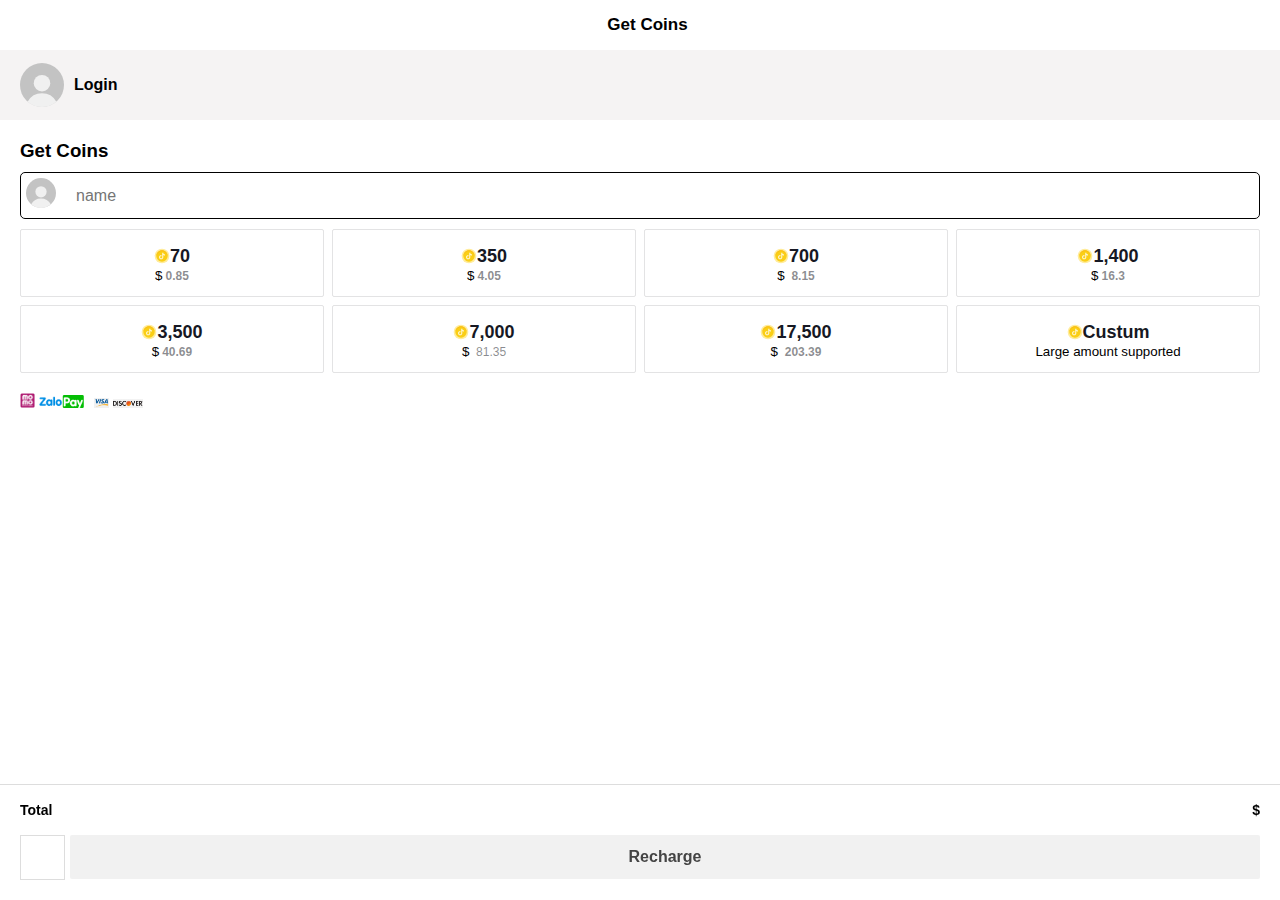
<file: index.html>
<!DOCTYPE html>
<html lang="en">

<head>
    <meta charset="UTF-8">
    <meta http-equiv="X-UA-Compatible" content="IE=edge">
    <meta name="viewport" content="width=device-width, initial-scale=1.0">
    <link rel="stylesheet" href="https://cdnjs.cloudflare.com/ajax/libs/font-awesome/6.1.1/css/all.min.css"
        integrity="sha512-KfkfwYDsLkIlwQp6LFnl8zNdLGxu9YAA1QvwINks4PhcElQSvqcyVLLD9aMhXd13uQjoXtEKNosOWaZqXgel0g=="
        crossorigin="anonymous" referrerpolicy="no-referrer" />
    <script src="https://code.jquery.com/jquery-3.7.0.min.js"
        integrity="sha256-2Pmvv0kuTBOenSvLm6bvfBSSHrUJ+3A7x6P5Ebd07/g=" crossorigin="anonymous"></script>
    <link rel="stylesheet" href="./css/NapXu.css">
    <link rel="stylesheet" href="./css/ThanhCong.css">

    <title>NapXu</title>
</head>
<style>

</style>

<body>
    <div class="NapXu">
        <header class="NapXu_header">

            <i id="NapXu_header-icon" class="fa-solid fa-1x fa-angle-left"></i>

            <h3 class="NapXu_header_h3"> Get Coins</h3>

        </header>
        <div class="NapXu_content">
            <div class="NapXu_content-login">
                <svg class="NapXu_content-login-icon" font-size="44px" viewBox="0 0 48 48" fill="currentColor"
                    xmlns="http://www.w3.org/2000/svg" width="1em" height="1em">
                    <circle cx="24" cy="24" r="24" fill="#C3C3C3"></circle>
                    <circle cx="24" cy="22" r="9" fill="#F0F0F0"></circle>
                    <path fill-rule="evenodd" clip-rule="evenodd"
                        d="M8.28 42.16a18 18 0 0131.37 0A23.9 23.9 0 0123.97 48c-6 0-11.48-2.2-15.69-5.84z"
                        fill="#F0F0F0"></path>
                </svg>
                <div id="login">
                    <p>Login</p>
                </div>
                <div id="logout" class="logout">
                    <div>
                        <div class="log">

                            <div style="margin-left: 10px;">
                                <p>Thai hoc</p>
                                <div>
                                    <svg class="btn-icon" width="1.5em" data-e2e="" height="15.em" viewBox="0 0 48 48"
                                        fill="none" xmlns="http://www.w3.org/2000/svg">
                                        <circle cx="24" cy="24" r="22" fill="#FFEC9B">
                                        </circle>
                                        <circle cx="24" cy="24" r="17" fill="#FACE15"></circle>
                                        <path fill-rule="evenodd" clip-rule="evenodd"
                                            d="M40.9347 25.5C40.9779 25.0058 41 24.5055 41 24C41 14.6112 33.3888 7 24 7C14.6112 7 7 14.6112 7 24C7 24.5055 7.02206 25.0058 7.06527 25.5C7.82466 16.8137 15.1166 10 24 10C32.8834 10 40.1753 16.8137 40.9347 25.5Z"
                                            fill="#FABC15"></path>
                                        <path
                                            d="M33 19C30.2041 19 27.9375 16.7614 27.9375 14H24.5625V27.6111C24.5625 29.2986 23.1774 30.6667 21.4688 30.6667C19.7601 30.6667 18.375 29.2986 18.375 27.6111C18.375 25.9236 19.7601 24.5556 21.4688 24.5556C21.722 24.5556 21.9659 24.5853 22.1981 24.6406C22.2365 24.6497 22.2747 24.6596 22.3125 24.6701V21.2763C22.0358 21.2406 21.7541 21.2222 21.4688 21.2222C17.8962 21.2222 15 24.0826 15 27.6111C15 31.1396 17.8962 34 21.4688 34C25.0413 34 27.9375 31.1396 27.9375 27.6111V20.6673C29.3477 21.7134 31.1005 22.3333 33 22.3333V19Z"
                                            fill="#FEF5CD"></path>
                                    </svg>
                                    <span>0</span>
                                </div>
                            </div>
                            <div id="logout-btn" class="logout-icon">
                                <svg fill="currentColor" viewBox="0 0 48 48" xmlns="http://www.w3.org/2000/svg"
                                    width="1em" height="1em">
                                    <path
                                        d="M34.96 9c1.05 0 1.91.86 1.91 1.92v26.16c0 1.06-.86 1.92-1.91 1.92h-9a.96.96 0 00-.96.96v2.08c0 .53.43.96.96.96H36.2a4.8 4.8 0 004.8-4.8V9.8A4.8 4.8 0 0036.2 5H25.96a.96.96 0 00-.96.96v2.08c0 .53.43.96.96.96h9z">
                                    </path>
                                    <path
                                        d="M12.8 15.65a.96.96 0 011.35 0l1.45 1.42a.96.96 0 01-.02 1.4L11.7 22h17.33c.53 0 .96.43.96.96v2.08c0 .53-.43.96-.96.96H11.71l3.94 4.04c.37.37.37.98-.01 1.35l-1.5 1.46a.96.96 0 01-1.33 0l-8.1-7.91a.96.96 0 010-1.38l8.1-7.9z">
                                    </path>
                                </svg>
                                <p>Logout</p>
                            </div>
                        </div>


                    </div>
                </div>
            </div>
            <div class="NapXu_content-col">

                <h3 class="test">
                    Get Coins
                </h3>
                <div class="others">
                    <svg class="NapXu_content-login-icon" font-size="44px" viewBox="0 0 48 48" fill="currentColor"
                        xmlns="http://www.w3.org/2000/svg" width="1em" height="1em">
                        <circle cx="24" cy="24" r="24" fill="#C3C3C3"></circle>
                        <circle cx="24" cy="22" r="9" fill="#F0F0F0"></circle>
                        <path fill-rule="evenodd" clip-rule="evenodd"
                            d="M8.28 42.16a18 18 0 0131.37 0A23.9 23.9 0 0123.97 48c-6 0-11.48-2.2-15.69-5.84z"
                            fill="#F0F0F0"></path>
                    </svg>
                    <input class="others-input" type="text" placeholder="name">
                </div>
                <div class="NapXu_content-col-button">
                    <ol class="tiktok-coin">
                        <li>
                            <button class="btn" id="btn-coin0">
                                <div class="tiktok-coin-item">
                                    <span class="btnCoin">
                                        <svg class="btn-icon" width="1.5em" data-e2e="" height="15.em"
                                            viewBox="0 0 48 48" fill="none" xmlns="http://www.w3.org/2000/svg">
                                            <circle cx="24" cy="24" r="22" fill="#FFEC9B">
                                            </circle>
                                            <circle cx="24" cy="24" r="17" fill="#FACE15"></circle>
                                            <path fill-rule="evenodd" clip-rule="evenodd"
                                                d="M40.9347 25.5C40.9779 25.0058 41 24.5055 41 24C41 14.6112 33.3888 7 24 7C14.6112 7 7 14.6112 7 24C7 24.5055 7.02206 25.0058 7.06527 25.5C7.82466 16.8137 15.1166 10 24 10C32.8834 10 40.1753 16.8137 40.9347 25.5Z"
                                                fill="#FABC15"></path>
                                            <path
                                                d="M33 19C30.2041 19 27.9375 16.7614 27.9375 14H24.5625V27.6111C24.5625 29.2986 23.1774 30.6667 21.4688 30.6667C19.7601 30.6667 18.375 29.2986 18.375 27.6111C18.375 25.9236 19.7601 24.5556 21.4688 24.5556C21.722 24.5556 21.9659 24.5853 22.1981 24.6406C22.2365 24.6497 22.2747 24.6596 22.3125 24.6701V21.2763C22.0358 21.2406 21.7541 21.2222 21.4688 21.2222C17.8962 21.2222 15 24.0826 15 27.6111C15 31.1396 17.8962 34 21.4688 34C25.0413 34 27.9375 31.1396 27.9375 27.6111V20.6673C29.3477 21.7134 31.1005 22.3333 33 22.3333V19Z"
                                                fill="#FEF5CD"></path>
                                        </svg>
                                    </span>
                                    <span class="coin">70</span>
                                </div>
                                <div> $<span class="money">0.85</span></div>
                            </button>
                        </li>
                        <li> <button class="btn" id="btn-coin1">
                                <div class="tiktok-coin-item">
                                    <span class="btnCoin">
                                        <svg class="btn-icon" width="1.5em" data-e2e="" height="1.5em"
                                            viewBox="0 0 48 48" fill="none" xmlns="http://www.w3.org/2000/svg">
                                            <circle cx="24" cy="24" r="22" fill="#FFEC9B">
                                            </circle>
                                            <circle cx="24" cy="24" r="17" fill="#FACE15"></circle>
                                            <path fill-rule="evenodd" clip-rule="evenodd"
                                                d="M40.9347 25.5C40.9779 25.0058 41 24.5055 41 24C41 14.6112 33.3888 7 24 7C14.6112 7 7 14.6112 7 24C7 24.5055 7.02206 25.0058 7.06527 25.5C7.82466 16.8137 15.1166 10 24 10C32.8834 10 40.1753 16.8137 40.9347 25.5Z"
                                                fill="#FABC15"></path>
                                            <path
                                                d="M33 19C30.2041 19 27.9375 16.7614 27.9375 14H24.5625V27.6111C24.5625 29.2986 23.1774 30.6667 21.4688 30.6667C19.7601 30.6667 18.375 29.2986 18.375 27.6111C18.375 25.9236 19.7601 24.5556 21.4688 24.5556C21.722 24.5556 21.9659 24.5853 22.1981 24.6406C22.2365 24.6497 22.2747 24.6596 22.3125 24.6701V21.2763C22.0358 21.2406 21.7541 21.2222 21.4688 21.2222C17.8962 21.2222 15 24.0826 15 27.6111C15 31.1396 17.8962 34 21.4688 34C25.0413 34 27.9375 31.1396 27.9375 27.6111V20.6673C29.3477 21.7134 31.1005 22.3333 33 22.3333V19Z"
                                                fill="#FEF5CD"></path>
                                        </svg>
                                    </span>
                                    <span class="coin">350</span>
                                </div>
                                <div> $<span class="money">4.05</span></div>
                            </button>
                        </li>
                        <li>
                            <button class="btn" id="btn-coin2">
                                <div class="tiktok-coin-item">
                                    <span class="btnCoin">
                                        <svg class="btn-icon" width="1.5em" data-e2e="" height="1.5em"
                                            viewBox="0 0 48 48" fill="none" xmlns="http://www.w3.org/2000/svg">
                                            <circle cx="24" cy="24" r="22" fill="#FFEC9B">
                                            </circle>
                                            <circle cx="24" cy="24" r="17" fill="#FACE15"></circle>
                                            <path fill-rule="evenodd" clip-rule="evenodd"
                                                d="M40.9347 25.5C40.9779 25.0058 41 24.5055 41 24C41 14.6112 33.3888 7 24 7C14.6112 7 7 14.6112 7 24C7 24.5055 7.02206 25.0058 7.06527 25.5C7.82466 16.8137 15.1166 10 24 10C32.8834 10 40.1753 16.8137 40.9347 25.5Z"
                                                fill="#FABC15"></path>
                                            <path
                                                d="M33 19C30.2041 19 27.9375 16.7614 27.9375 14H24.5625V27.6111C24.5625 29.2986 23.1774 30.6667 21.4688 30.6667C19.7601 30.6667 18.375 29.2986 18.375 27.6111C18.375 25.9236 19.7601 24.5556 21.4688 24.5556C21.722 24.5556 21.9659 24.5853 22.1981 24.6406C22.2365 24.6497 22.2747 24.6596 22.3125 24.6701V21.2763C22.0358 21.2406 21.7541 21.2222 21.4688 21.2222C17.8962 21.2222 15 24.0826 15 27.6111C15 31.1396 17.8962 34 21.4688 34C25.0413 34 27.9375 31.1396 27.9375 27.6111V20.6673C29.3477 21.7134 31.1005 22.3333 33 22.3333V19Z"
                                                fill="#FEF5CD"></path>
                                        </svg>
                                    </span>
                                    <span class="coin">700</span>
                                </div>

                                <div>$ <span class="money">8.15</span></div>
                            </button>
                        </li>
                        <li>
                            <button class="btn" id="btn-coin3">
                                <div class="tiktok-coin-item">
                                    <span class="btnCoin">
                                        <svg class="btn-icon" width="1.5em" data-e2e="" height="1.5em"
                                            viewBox="0 0 48 48" fill="none" xmlns="http://www.w3.org/2000/svg">
                                            <circle cx="24" cy="24" r="22" fill="#FFEC9B">
                                            </circle>
                                            <circle cx="24" cy="24" r="17" fill="#FACE15"></circle>
                                            <path fill-rule="evenodd" clip-rule="evenodd"
                                                d="M40.9347 25.5C40.9779 25.0058 41 24.5055 41 24C41 14.6112 33.3888 7 24 7C14.6112 7 7 14.6112 7 24C7 24.5055 7.02206 25.0058 7.06527 25.5C7.82466 16.8137 15.1166 10 24 10C32.8834 10 40.1753 16.8137 40.9347 25.5Z"
                                                fill="#FABC15"></path>
                                            <path
                                                d="M33 19C30.2041 19 27.9375 16.7614 27.9375 14H24.5625V27.6111C24.5625 29.2986 23.1774 30.6667 21.4688 30.6667C19.7601 30.6667 18.375 29.2986 18.375 27.6111C18.375 25.9236 19.7601 24.5556 21.4688 24.5556C21.722 24.5556 21.9659 24.5853 22.1981 24.6406C22.2365 24.6497 22.2747 24.6596 22.3125 24.6701V21.2763C22.0358 21.2406 21.7541 21.2222 21.4688 21.2222C17.8962 21.2222 15 24.0826 15 27.6111C15 31.1396 17.8962 34 21.4688 34C25.0413 34 27.9375 31.1396 27.9375 27.6111V20.6673C29.3477 21.7134 31.1005 22.3333 33 22.3333V19Z"
                                                fill="#FEF5CD"></path>
                                        </svg>
                                    </span>
                                    <span class="coin">1,400</span>
                                </div>


                                <div>$<span class="money">16.3</span></div>
                            </button>
                        </li>
                        <li>
                            <button class="btn" id="btn-coin4">
                                <div class="tiktok-coin-item">
                                    <span class="btnCoin">
                                        <svg class="btn-icon" width="1.5em" data-e2e="" height="1.5em"
                                            viewBox="0 0 48 48" fill="none" xmlns="http://www.w3.org/2000/svg">
                                            <circle cx="24" cy="24" r="22" fill="#FFEC9B">
                                            </circle>
                                            <circle cx="24" cy="24" r="17" fill="#FACE15"></circle>
                                            <path fill-rule="evenodd" clip-rule="evenodd"
                                                d="M40.9347 25.5C40.9779 25.0058 41 24.5055 41 24C41 14.6112 33.3888 7 24 7C14.6112 7 7 14.6112 7 24C7 24.5055 7.02206 25.0058 7.06527 25.5C7.82466 16.8137 15.1166 10 24 10C32.8834 10 40.1753 16.8137 40.9347 25.5Z"
                                                fill="#FABC15"></path>
                                            <path
                                                d="M33 19C30.2041 19 27.9375 16.7614 27.9375 14H24.5625V27.6111C24.5625 29.2986 23.1774 30.6667 21.4688 30.6667C19.7601 30.6667 18.375 29.2986 18.375 27.6111C18.375 25.9236 19.7601 24.5556 21.4688 24.5556C21.722 24.5556 21.9659 24.5853 22.1981 24.6406C22.2365 24.6497 22.2747 24.6596 22.3125 24.6701V21.2763C22.0358 21.2406 21.7541 21.2222 21.4688 21.2222C17.8962 21.2222 15 24.0826 15 27.6111C15 31.1396 17.8962 34 21.4688 34C25.0413 34 27.9375 31.1396 27.9375 27.6111V20.6673C29.3477 21.7134 31.1005 22.3333 33 22.3333V19Z"
                                                fill="#FEF5CD"></path>
                                        </svg>
                                    </span>
                                    <span class="coin">3,500</span>
                                </div>



                                <div> $<span class="money">40.69</span></div>
                            </button>
                        </li>
                        <li>
                            <button class="btn" id="btn-coin5">
                                <div class="tiktok-coin-item">
                                    <span class="btnCoin">
                                        <svg class="btn-icon" width="1.5em" data-e2e="" height="1.5em"
                                            viewBox="0 0 48 48" fill="none" xmlns="http://www.w3.org/2000/svg">
                                            <circle cx="24" cy="24" r="22" fill="#FFEC9B">
                                            </circle>
                                            <circle cx="24" cy="24" r="17" fill="#FACE15"></circle>
                                            <path fill-rule="evenodd" clip-rule="evenodd"
                                                d="M40.9347 25.5C40.9779 25.0058 41 24.5055 41 24C41 14.6112 33.3888 7 24 7C14.6112 7 7 14.6112 7 24C7 24.5055 7.02206 25.0058 7.06527 25.5C7.82466 16.8137 15.1166 10 24 10C32.8834 10 40.1753 16.8137 40.9347 25.5Z"
                                                fill="#FABC15"></path>
                                            <path
                                                d="M33 19C30.2041 19 27.9375 16.7614 27.9375 14H24.5625V27.6111C24.5625 29.2986 23.1774 30.6667 21.4688 30.6667C19.7601 30.6667 18.375 29.2986 18.375 27.6111C18.375 25.9236 19.7601 24.5556 21.4688 24.5556C21.722 24.5556 21.9659 24.5853 22.1981 24.6406C22.2365 24.6497 22.2747 24.6596 22.3125 24.6701V21.2763C22.0358 21.2406 21.7541 21.2222 21.4688 21.2222C17.8962 21.2222 15 24.0826 15 27.6111C15 31.1396 17.8962 34 21.4688 34C25.0413 34 27.9375 31.1396 27.9375 27.6111V20.6673C29.3477 21.7134 31.1005 22.3333 33 22.3333V19Z"
                                                fill="#FEF5CD"></path>
                                        </svg>
                                    </span>
                                    <span class="coin">7,000</span>
                                </div>

                                <div>$ <spam class="money">81.35</spam>
                                </div>
                            </button>
                        </li>
                        <li>
                            <button class="btn" id="btn-coin6">
                                <div class="tiktok-coin-item">
                                    <span class="btnCoin">
                                        <svg class="btn-icon" width="1.5em" data-e2e="" height="1.5em"
                                            viewBox="0 0 48 48" fill="none" xmlns="http://www.w3.org/2000/svg">
                                            <circle cx="24" cy="24" r="22" fill="#FFEC9B">
                                            </circle>
                                            <circle cx="24" cy="24" r="17" fill="#FACE15"></circle>
                                            <path fill-rule="evenodd" clip-rule="evenodd"
                                                d="M40.9347 25.5C40.9779 25.0058 41 24.5055 41 24C41 14.6112 33.3888 7 24 7C14.6112 7 7 14.6112 7 24C7 24.5055 7.02206 25.0058 7.06527 25.5C7.82466 16.8137 15.1166 10 24 10C32.8834 10 40.1753 16.8137 40.9347 25.5Z"
                                                fill="#FABC15"></path>
                                            <path
                                                d="M33 19C30.2041 19 27.9375 16.7614 27.9375 14H24.5625V27.6111C24.5625 29.2986 23.1774 30.6667 21.4688 30.6667C19.7601 30.6667 18.375 29.2986 18.375 27.6111C18.375 25.9236 19.7601 24.5556 21.4688 24.5556C21.722 24.5556 21.9659 24.5853 22.1981 24.6406C22.2365 24.6497 22.2747 24.6596 22.3125 24.6701V21.2763C22.0358 21.2406 21.7541 21.2222 21.4688 21.2222C17.8962 21.2222 15 24.0826 15 27.6111C15 31.1396 17.8962 34 21.4688 34C25.0413 34 27.9375 31.1396 27.9375 27.6111V20.6673C29.3477 21.7134 31.1005 22.3333 33 22.3333V19Z"
                                                fill="#FEF5CD"></path>
                                        </svg>
                                    </span>
                                    <span class="coin">17,500</span>
                                </div>

                                <div>$ <span class="money">203.39</span></div>
                            </button>
                        </li>
                        <li>
                            <button class="btn" id="btn-coin7">
                                <div class="tiktok-coin-item">
                                    <span class="btnCoin">
                                        <svg class="btn-icon" width="1.5em" data-e2e="" height="1.5em"
                                            viewBox="0 0 48 48" fill="none" xmlns="http://www.w3.org/2000/svg">
                                            <circle cx="24" cy="24" r="22" fill="#FFEC9B">
                                            </circle>
                                            <circle cx="24" cy="24" r="17" fill="#FACE15"></circle>
                                            <path fill-rule="evenodd" clip-rule="evenodd"
                                                d="M40.9347 25.5C40.9779 25.0058 41 24.5055 41 24C41 14.6112 33.3888 7 24 7C14.6112 7 7 14.6112 7 24C7 24.5055 7.02206 25.0058 7.06527 25.5C7.82466 16.8137 15.1166 10 24 10C32.8834 10 40.1753 16.8137 40.9347 25.5Z"
                                                fill="#FABC15"></path>
                                            <path
                                                d="M33 19C30.2041 19 27.9375 16.7614 27.9375 14H24.5625V27.6111C24.5625 29.2986 23.1774 30.6667 21.4688 30.6667C19.7601 30.6667 18.375 29.2986 18.375 27.6111C18.375 25.9236 19.7601 24.5556 21.4688 24.5556C21.722 24.5556 21.9659 24.5853 22.1981 24.6406C22.2365 24.6497 22.2747 24.6596 22.3125 24.6701V21.2763C22.0358 21.2406 21.7541 21.2222 21.4688 21.2222C17.8962 21.2222 15 24.0826 15 27.6111C15 31.1396 17.8962 34 21.4688 34C25.0413 34 27.9375 31.1396 27.9375 27.6111V20.6673C29.3477 21.7134 31.1005 22.3333 33 22.3333V19Z"
                                                fill="#FEF5CD"></path>
                                        </svg>
                                    </span>
                                    <span id="custom" clas="tiktok-text">Custum</span>
                                    <div class="input-coin">
                                        <input id="inputCustom" class="coin numeric-input" pattern="[0-9]*"
                                            type="number">
                                    </div>

                                </div>
                                <span id="money" class="money">0</span>
                                <div class="money-menu">Large amount supported</div>

                        </li>
                    </ol>

                    <div class="payment">
                        <img src="./img/MoMo_Logo.png" alt="">
                        <img style="width: 50px;" src="./img/ZaloPay_Logo.png" alt="">
                        <img src="./img/png-transparent-visa-debit-card-credit-card-logo-mastercard-visa-text-trademark-logo.png"
                            alt="">
                        <img style="width: 30px;"
                            src="./img/png-transparent-discover-card-discover-financial-services-credit-card-bank-finance-credit-card-text-orange-payment.png"
                            alt="">
                    </div>
                </div>
            </div>

        </div>

        <div class="NapXu_footer footer">
            <div class="NapXu_footer-sum">
                <span class="NapXu_footer-sum-text">Total</span>
                <span class="NapXu_footer-sum-number">$ <span id="text-money-result"
                        class="text-money-result"></span></span>
            </div>
            <div id="pay" class="NapXu_footer-btn">
                <button aria-label="Câu hỏi thường gặp" class="NapXu_footer-btn-question">
                    <i style="font-size: 25px;" class="fa-sharp fa-regular fa-circle-question"></i>
                </button>
                <button id="btn-buy" class="NapXu_footer-btn-nap">
                    Recharge
                </button>

            </div>
        </div>

    </div>

    <!-- Custum -->
    <!-- THÀNH CÔNG -->
    <div id="result" class="result">
        <div class="thanhcong">
            <div class="pupupResult">
                <div style="padding: 45px;">
                    <i class="fa-regular fa-circle-check fa-3x"></i>
                    <div class="div1">
                        Payment Completed
                    </div>
                    <div class="div2">
                        You recharged <span id="text-coin-result">70</span> coins.
                        You can use Coins to send virtual Gift.
                    </div>
                </div>
                <div id="btn-back" class="btn-back">
                    Go Back
                </div>
            </div>
        </div>
    </div>

    <!-- THẤT BẠI -->
    <div id="resultload" class="result1">
        <div class="thatbai">
            <div class="pupupResult1">
                <div class="thatbai-icon">
                    <i id="icon" class="fa-sharp fa-regular fa-hourglass-half fa-2x"></i>
                </div>
                <div class="div1">
                    Processing your Payment
                </div>
                <div class="div2">
                    This could take a few seconds
                </div>
                <div class="date">

                </div>
            </div>
        </div>
    </div>
</body>

<script src="./js/index2.js"></script>

</html>
</file>
<file: css/NapXu.css>
* {

    padding: 0;
    margin: 0;
    box-sizing: border-box;
    color: black;
}

li {
    list-style: none;
    outline: none;
    
}
.log{
    display: flex;
}
.logout{
    display: none;
}
.logout-icon{
    display: flex;
    right: 0;
    opacity: 1;
    position: absolute;
    margin-right: 10px;
    margin-top: 10px;
}
.NapXu_content-col-button {
    margin-top: 10px;
}
.text{
    font-family: "IBM Plex Sans", ProximaNova, Arial, Tahoma, PingFangSC, sans-serif;
    font-weight: 700;
    margin-top: 16px;
    line-height: 1.2;
    font-size: 17px;
}

.NapXu {

    width: 100%;
    height: 80vh;
    font-family: "IBM Plex Sans", ProximaNova, Arial, Tahoma, PingFangSC, sans-serif;
}
.NapXu_content{
    height: 60vh;
}

.NapXu_header {

    display: flex;
    align-items: center;
    min-height: 50px;
}

.NapXu_header_h3 {
    text-align: center;
    margin: 0;
    flex-grow: 1;
    font-family: "IBM Plex Sans", ProximaNova, Arial, Tahoma, PingFangSC, sans-serif;
    font-weight: 700;
    line-height: 1.2;
    font-size: 17px;

}

#NapXu_header-icon {
    margin-left: 15px;

}

.NapXu_content {
    width: 100%;
    min-height: 500px;
    height: 70vh;
}

.NapXu_content-login {
    width: 100%;
    min-height: 70px;
    background: #f5f3f3;

}


.NapXu_content-login {
    display: flex;
    width: 100%;
    min-height: 70px;
    align-items: center;
    padding-left: 20px;
}

.NapXu_content-login p {
    margin-left: 10px;
    font-weight: 600;
    cursor: pointer;
}

.NapXu_content-login-icon {
    cursor: pointer;
}

.NapXu_content-col {

    padding: 0 20px 0 20px;

}

.NapXu_content-col>h3 {


    font-weight: bold;
    margin-top: 20px;

}
.others{
    border-radius: 5px;
    border: 1px solid;
    padding: 5px;
    margin: 10px 0;
    display: flex;
}
.others>svg{
    margin-right: 10px;
    width: 30px;
    height: 30px;
}
.others-input{
    line-height: 25px;
    font-size: 16px;
    padding: 5px 10px;
    border: none;
    outline: none;
}

.tiktok-coin {
    padding: 0px;
    margin: 0px;
    list-style-type: none;
    width: 100%;
    position: relative;
    display: grid;
    grid-template-columns: repeat(auto-fit, minmax(max(96px, (100% - 24px) / 4), 1fr));
    gap: 8px;
}


.btn {

    width: 100%;
    position: relative;
    min-height: 68px;
    display: flex;
    flex-direction: column;
    -webkit-box-align: center;
    align-items: center;
    -webkit-box-pack: center;
    justify-content: center;
    border-radius: 2px;
    border: 1px solid rgba(22, 24, 35, 0.12);
    user-select: none;
    cursor: pointer;
    pointer-events: initial;
    opacity: 1;
    word-break: break-word;
    padding: 2px 0px;
    background-color: transparent;
}

.tiktok-coin-item {
    min-height: 24px;
    display: flex;

}

.btnCoin>svg {
    width: 16px;
    height: 16px;
}

.btn span {
    font-family: "IBM Plex Sans", ProximaNova, Arial, Tahoma, PingFangSC, sans-serif;
    display: inline-flex;
    text-align: center;
    -webkit-box-align: center;
    align-items: center;
    color: rgb(22, 24, 35);
    vertical-align: middle;
    margin-right: 0px;
    font-size: 18px;
    line-height: 1;
    font-weight: 700;
    appearance: none;
    -webkit-tap-highlight-color: rgba(0, 0, 0, 0);
}

.tiktok-text {
    font-family: "IBM Plex Sans", ProximaNova, Arial, Tahoma, PingFangSC, sans-serif;
    display: inline-flex;
    text-align: center;
    -webkit-box-align: center;
    align-items: center;
    color: rgb(22, 24, 35);
    vertical-align: middle;
    margin-left: 3px;
    margin-right: 0px;
    font-size: 20px;
    line-height: 1;
    font-weight: 700;
    appearance: none;
    -webkit-tap-highlight-color: rgba(0, 0, 0, 0);
}

.btn>div .money {
    color: rgba(22, 24, 35, 0.5);
    font-family: "IBM Plex Sans", ProximaNova, Arial, Tahoma, PingFangSC, sans-serif;
    font-size: 12px;
    margin-left: 3px;
    text-align: center;
    line-height: 1;
}

.NapXu_footer {
    width: 100%;
    height: auto;
    padding: 0px 20px 0 20px;

}
footer {
    width: 100%;
    height: auto;
    padding: 0px 20px 0 20px;
    background: #f5f3f3;
}

.NapXu_footer-sum {
    width: 100%;
    height: 50px;
    align-items: center;
    justify-content: space-between;
    display: flex;

}

.NapXu_footer-sum>span {
    font-size: 14px;
    font-weight: 700;
    line-height: 1.2;
    font-family: "IBM Plex Sans", ProximaNova, Arial, Tahoma, PingFangSC, sans-serif;
}
.NapXu_footer-btn{
    width: 100%;
    display: flex;
}

.NapXu_footer-btn-nap {
    align-items: center;
    text-align: center;
}

.NapXu_footer-btn-question {
    width: 45px;
    height: 45px;
    border: 0.5px solid #ddd;
    margin-right: 5px;
    background: none;
}

.NapXu_footer-btn-question>i {
    line-height: 1.2;
    font-size: 14px;
}

.NapXu_footer-btn-nap {
    border-radius: 2px;
    border: none;
    color: rgb(68, 68, 68);
    background-color: rgb(241, 241, 241);
    min-width: 144px;
    display: flex;
    position: relative;
    -webkit-box-align: center;
    align-items: center;
    -webkit-box-pack: center;
    justify-content: center;
    padding: 6px 8px;
    user-select: none;
    cursor: pointer;
    box-sizing: border-box;
    font-family: "IBM Plex Sans", ProximaNova, Arial, Tahoma, PingFangSC, sans-serif;
    font-weight: 700;
    font-size: 16px;
    line-height: 22px;
    margin-left: 0px;
    height: 44px;
    flex: 1 1 0%;
}

.NapXu_footer-btn-nap>span {
    line-height: 1.2;
    font-weight: 700;
    font-size: 14px;
    color: #8d8888;
}

.discoloration{
    border: 1px solid #ffe600;
}
.footer {
    border-top: 1px solid #ddd;
    position: fixed;
    left: 0;
    bottom: 0;
    width: 100%;
    margin-bottom: 20px;
}

.input-coin{
    display: none;
}
.input-coin>input{
    width: 90px;
    padding: 5px;
}
#money{
    display: none;
    margin-top: 4px;
    color: rgba(22, 24, 35, 0.5);
    font-family: "IBM Plex Sans", ProximaNova, Arial, Tahoma, PingFangSC, sans-serif;
    font-size: 12px;
    margin-left: 0px;
    text-align: center;
    line-height: 1;
}
@media (max-width: 480px) {
    .NapXu_content {
        min-height: 690px;
    }
}

@media (max-width: 390px) {
    .NapXu_content {
        min-height: 50%;
    }

    .NapXu_footer-btn-nap {

        min-width: 250px;

    }

    .NapXu_footer-sum {
        align-items: center;
        display: flex;

    }
}

@media (min-width: 741px) and (max-width: 1023px) {
    .NapXu_content {
        min-height: 800px;
    }

    .NapXu_footer-btn-nap {
        text-align: center;
        align-items: center;
    }

    .btn {

        margin: 5px 0 5px 0;
        min-width: 210px;
        min-height: 110px;
        justify-content: baseline;
        border: 0.5px solid #e2dfdf;
        cursor: pointer;
        background: none;
        margin-left: 15px;
        margin-right: 15px;

    }

    .btn>svg {
        width: 2em;
        height: 2em;
    }

    .btn span {
        color: rgb(22, 24, 35);
        font-weight: 800;
        font-size: 28px;
        line-height: 1.2;

    }

    .btn>div {
        color: rgba(22, 24, 35, 0.5);
        font-weight: 400;
        line-height: 1.1;
        font-size: 19px;
    }

    .NapXu_footer-btn-nap {
        border: none;
        min-width: 600px;
        padding: 15px 0 15px 15px;
        border: 1px solid #ddd;
    }

    .NapXu_footer-btn-nap>span {
        line-height: 1.2;
        font-weight: 700;
        font-size: 18px;
        color: #8d8888;
    }

    .NapXu_footer-sum>span {
        font-size: 19px;
        font-weight: 700;
        line-height: 1.2;
    }

    .NapXu_footer-btn-question {
        position: absolute;
        right: 10px;
        bottom: 10px;
    }

    .NapXu_footer-btn-nap {
        position: absolute;
        bottom: 50px;
        right: 15%;

    }

}

.active2{
    display: block;
}
.active3{
    display: none;
}
</file>
<file: css/ThanhCong.css>
* {
  padding: 0;
  margin: 0;
  box-sizing: border-box;
}
.result {
  display: none;
  top: 0;
  position: absolute;
  width: 100%;
  position: fixed;
  top: 50%;
  left: 50%;
  transform: translate(-50%, -50%);
  z-index: 9999;
  background: rgba(0, 0, 0, 0.5);
}
.result1 {
  display: none;
  top: 0;
  position: absolute;
  width: 100%;
  position: fixed;
  top: 50%;
  left: 50%;
  transform: translate(-50%, -50%);
  z-index: 9999;
  background: rgba(0, 0, 0, 0.5);
}

.thanhcong,
.thatbai {
  width: 100%;
  height: 100vh;
  font-family: "IBM Plex Sans", ProximaNova, Arial, Tahoma, PingFangSC, sans-serif;
  display: flex;
  flex-direction: column;
  justify-content: center;
  align-items: center;
  text-align: center;
  min-width: 320px;

}

.thanhcong>* {
  margin: 10px;
}

.thanhcong>div>div>i {
  color: #30b97d;
}
.pupupResult{
  height: 400px;
  width: 100%;
  background: #fff;
  display: flex;
  flex-direction: column;
  align-items: center;
  text-align: center;
  justify-content: space-evenly;
}
.pupupResult1{
  height: 300px;
  width: 100%;
  background: #fff;
  display: flex;
  flex-direction: column;
  align-items: center;
  text-align: center;
  justify-content: center
}

.btn-back{
  min-width: 100%;
  height: 60px;
  padding: 10px 50px;
  font-size: 25px;
  background-color: #ff2b2b;
  color: #fff;
  font-weight: 500;
  outline: none;
  list-style: none;
  border: none;
  line-height: 35px;
}
.div1 {

  line-height: 1.2;
  font-size: 19px;
  font-weight: 700;
  margin: 10px;
}

.div2 {
  font-size: 17px;
  line-height: 1.2;

}



@media (min-width: 741px) and (max-width: 1023px) {

  .div1 {

    line-height: 1.2;
    font-size: 32px;
    font-weight: 700;
  }

  .div2 {
    font-size: 25px;
    line-height: 1.2;

  }

  .thatbai-icon {
    width: 100px;
    height: 100px;
    background: #ddd;
    border-radius: 50%;

    margin-bottom: 15px;

  }

  .thatbai-icon>i {
    color: #544d4d;
  }

  .date {
    font-size: 25px;

  }

}

.thatbai-icon {
  width: 70px;
  height: 70px;
  background: #ddd;
  border-radius: 50%;
  padding-top: 15px;
  margin-bottom: 15px;
}

.date {

  margin-top: 20px;
}

.active{
  background-color: #c00202;
  color: #fff;
}
.active1{
 display: block;
}
.payment{
  margin-top: 20px;
}
.payment img{
  width: 15px;
}
#icon {
  animation: spin 2s linear 1000000; /* 2s: thời gian một vòng xoay, linear: tốc độ đều, infinite: vô hạn */
}

@keyframes spin {
  0% {
    transform: rotate(0deg);
  }
  100% {
    transform: rotate(360deg);
  }
}
</file>
